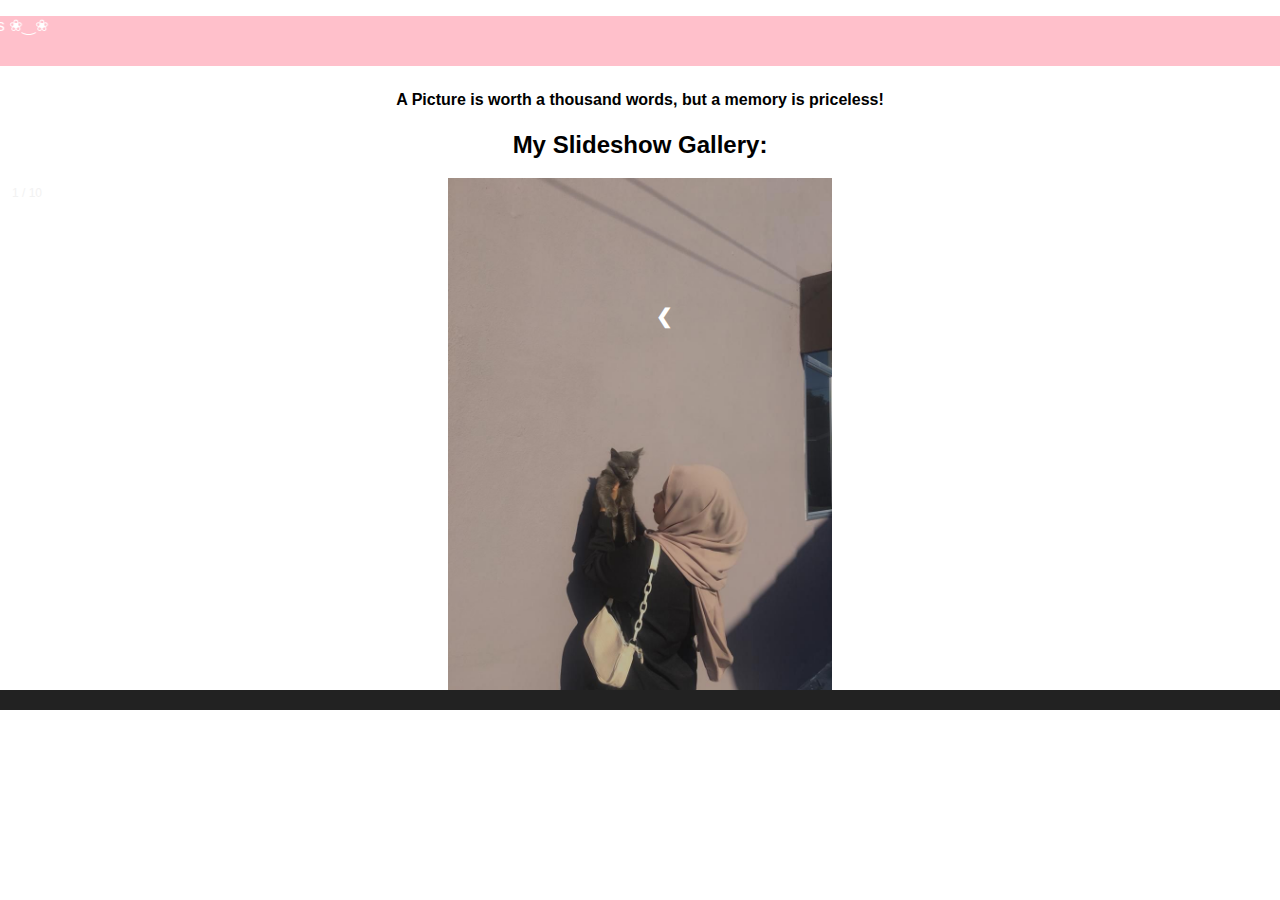
<file: gallery.html>
<!DOCTYPE html>
<html>
<head>
<style>
div.gallery {
  border: 1px solid #ccc;
}

div.gallery:hover {
  border: 1px solid #777;
}

div.gallery img {
  width: 100%;
  height: auto;
}

div.desc {
  padding: 15px;
  text-align: center;
}

* {
  box-sizing: border-box;
}

.responsive {
  padding: 0 6px;
  float: left;
  width: 24.99999%;
}

@media only screen and (max-width: 700px) {
  .responsive {
    width: 100%;
    margin: 6px 0;
  }
}

@media only screen and (max-width: 700px) {
  .responsive {
    width: 100%;
  }
}

.clearfix:after {
  content: "";
  display: table;
  clear: both;
}

</style>
</head>
<body>
    <body> <p style="color:White;"> <marquee direction="right" height="50" width="1600" bgcolor="pink"> ❀‿❀ Izzah's Memories ❀‿❀ </marquee> </p> </body>

<center><h4>A Picture is worth a thousand words, but a memory is priceless!</h4></center>
<!DOCTYPE html>
<html>
<meta name="viewport" content="width=device-width, initial-scale=1">
<style>
body {
  font-family: Arial;
  margin: 0;
}

* {
  box-sizing: border-box;
}

img {
  vertical-align: middle;
}

/* Position the image container (needed to position the left and right arrows) */
.container {
  position: relative;
}

/* Hide the images by default */
.mySlides {
  display: none;
}

/* Add a pointer when hovering over the thumbnail images */
.cursor {
  cursor: pointer;
}

/* Next & previous buttons */
.prev,
.next {
  cursor: pointer;
  position: absolute;
  top: 30%;
  width: auto;
  padding: 16px;
  margin-top: -50px;
  color: white;
  font-weight: bold;
  font-size: 20px;
  border-radius: 0 3px 3px 0;
  user-select: none;
  -webkit-user-select: none;
}

/* Position the "next button" to the right */
.next {
  right: 0;
  border-radius: 3px 0 0 3px;
}

/* On hover, add a black background color with a little bit see-through */
.prev:hover,
.next:hover {
  background-color: rgba(0, 0, 0, 0.8);
}

/* Number text (1/3 etc) */
.numbertext {
  color: #f2f2f2;
  font-size: 12px;
  padding: 8px 12px;
  position: absolute;
  top: 0;
}

/* Container for image text */
.caption-container {
  text-align: center;
  background-color: #222;
  padding: 2px 16px;
  color: white;
}

.row:after {
  content: "";
  display: table;
  clear: both;
}

/* Six columns side by side */
.column {
  float: left;
  width: 9.66%;
}

/* Add a transparency effect for thumnbail images */
.demo {
  opacity: 0.6;
}

.active,
.demo:hover {
  opacity: 1;
}
</style>
<body>
<h2 style="text-align:center">My Slideshow Gallery: </h2>
<center><div class="container">
  <div class="mySlides">
    <div class="numbertext">1 / 10</div>
    <img src="Gallery/izzah20.jpg" style="width:30%">
  </div>

  <div class="mySlides">
    <div class="numbertext">2 / 10</div>
    <img src="Gallery/izzah21.jpg" style="width:30%">
  </div>

  <div class="mySlides">
    <div class="numbertext">3 / 10</div>
    <img src="Gallery/izzah14.jpg" style="width:30%">
  </div>

  <div class="mySlides">
    <div class="numbertext">4 / 10</div>
    <img src="Gallery/izzah16.jpg" style="width:30%">
  </div>

  <div class="mySlides">
    <div class="numbertext">5 / 10</div>
    <img src="Gallery/izzah12.jpg" style="width:30%">
  </div>

  <div class="mySlides">
    <div class="numbertext">6 / 10</div>
    <img src="Gallery/izzah3.jpg" style="width:30%">
  </div>

  <div class="mySlides">
    <div class="numbertext">7 / 10</div>
    <img src="Gallery/izzah7.jpg" style="width:30%">
  </div>

  <div class="mySlides">
    <div class="numbertext">8 / 10</div>
    <img src="Gallery/izzah4.jpg" style="width:30%">
  </div>

  <div class="mySlides">
    <div class="numbertext">9 / 10</div>
    <img src="Gallery/izzah10.jpg" style="width:30%">
  </div>

  <div class="mySlides">
    <div class="numbertext">10 / 10</div>
    <img src="Gallery/izzah22.jpg" style="width:30%">
  </div>

  <a class="prev" onclick="plusSlides(-1)">❮</a>
  <a class="next" onclick="plusSlides(1)">❯</a>

  <div class="caption-container">
    <p id="caption"></p>
  </div></center>

  <!--<center><div class="row">
    <div class="column">
      <img class="demo cursor" src="codingpicture/dessert.jpg" style="width:30%" onclick="currentSlide(1)" alt="Coconut Ice Cream in Krabi">
    </div>
    <div class="column">
      <img class="demo cursor" src="codingpicture/hatyai1.jpg" style="width:30%" onclick="currentSlide(2)" alt="Elephant Camp in Hatyai">
    </div>
    <div class="column">
      <img class="demo cursor" src="codingpicture/hatyai2.jpg" style="width:30%" onclick="currentSlide(3)" alt="Elephant Camp in Hatyai 2">
    </div>
    <div class="column">
      <img class="demo cursor" src="codingpicture/hatyai3.jpg" style="width:30%" onclick="currentSlide(4)" alt="Elephant Camp in Hatyai 3">
     </div>
    <div class="column">
      <img class="demo cursor" src="codingpicture/krabi1.jpg" style="width:30%" onclick="currentSlide(5)" alt="Krabi 1">
    </div>
    <div class="column">
      <img class="demo cursor" src="codingpicture/krabi.jpg" style="width:30%" onclick="currentSlide(6)" alt="Krabi 2">
    </div>
    <div class="column">
      <img class="demo cursor" src="codingpicture/friends.jpg" style="width:30%" onclick="currentSlide(7)" alt="UiTM friends">
    </div>
    <div class="column">
      <img class="demo cursor" src="codingpicture/bestfriends.jpg" style="width:30%" onclick="currentSlide(8)" alt="Highschool Friends">
    </div>
    <div class="column">
      <img class="demo cursor" src="codingpicture/thailand.jpg" style="width:30%" onclick="currentSlide(9)" alt="Elephant Camp in Thailand">
    </div>
    <div class="column">
      <img class="demo cursor" src="codingpicture/yasminnisa.jpg" style="width:30%" onclick="currentSlide(10)" alt="Classmates in High School">
    </div>
  </div>
</div></center>-->

<script>
var slideIndex = 1;
showSlides(slideIndex);

function plusSlides(n) {
  showSlides(slideIndex += n);
}

function currentSlide(n) {
  showSlides(slideIndex = n);
}

function showSlides(n) {
  var i;
  var slides = document.getElementsByClassName("mySlides");
  var dots = document.getElementsByClassName("demo");
  var captionText = document.getElementById("caption");
  if (n > slides.length) {slideIndex = 1}
  if (n < 1) {slideIndex = slides.length}
  for (i = 0; i < slides.length; i++) {
      slides[i].style.display = "none";
  }
  for (i = 0; i < dots.length; i++) {
      dots[i].className = dots[i].className.replace(" active", "");
  }
  slides[slideIndex-1].style.display = "block";
  dots[slideIndex-1].className += " active";
  captionText.innerHTML = dots[slideIndex-1].alt;
}
</script>


</body>
</html>
</file>
